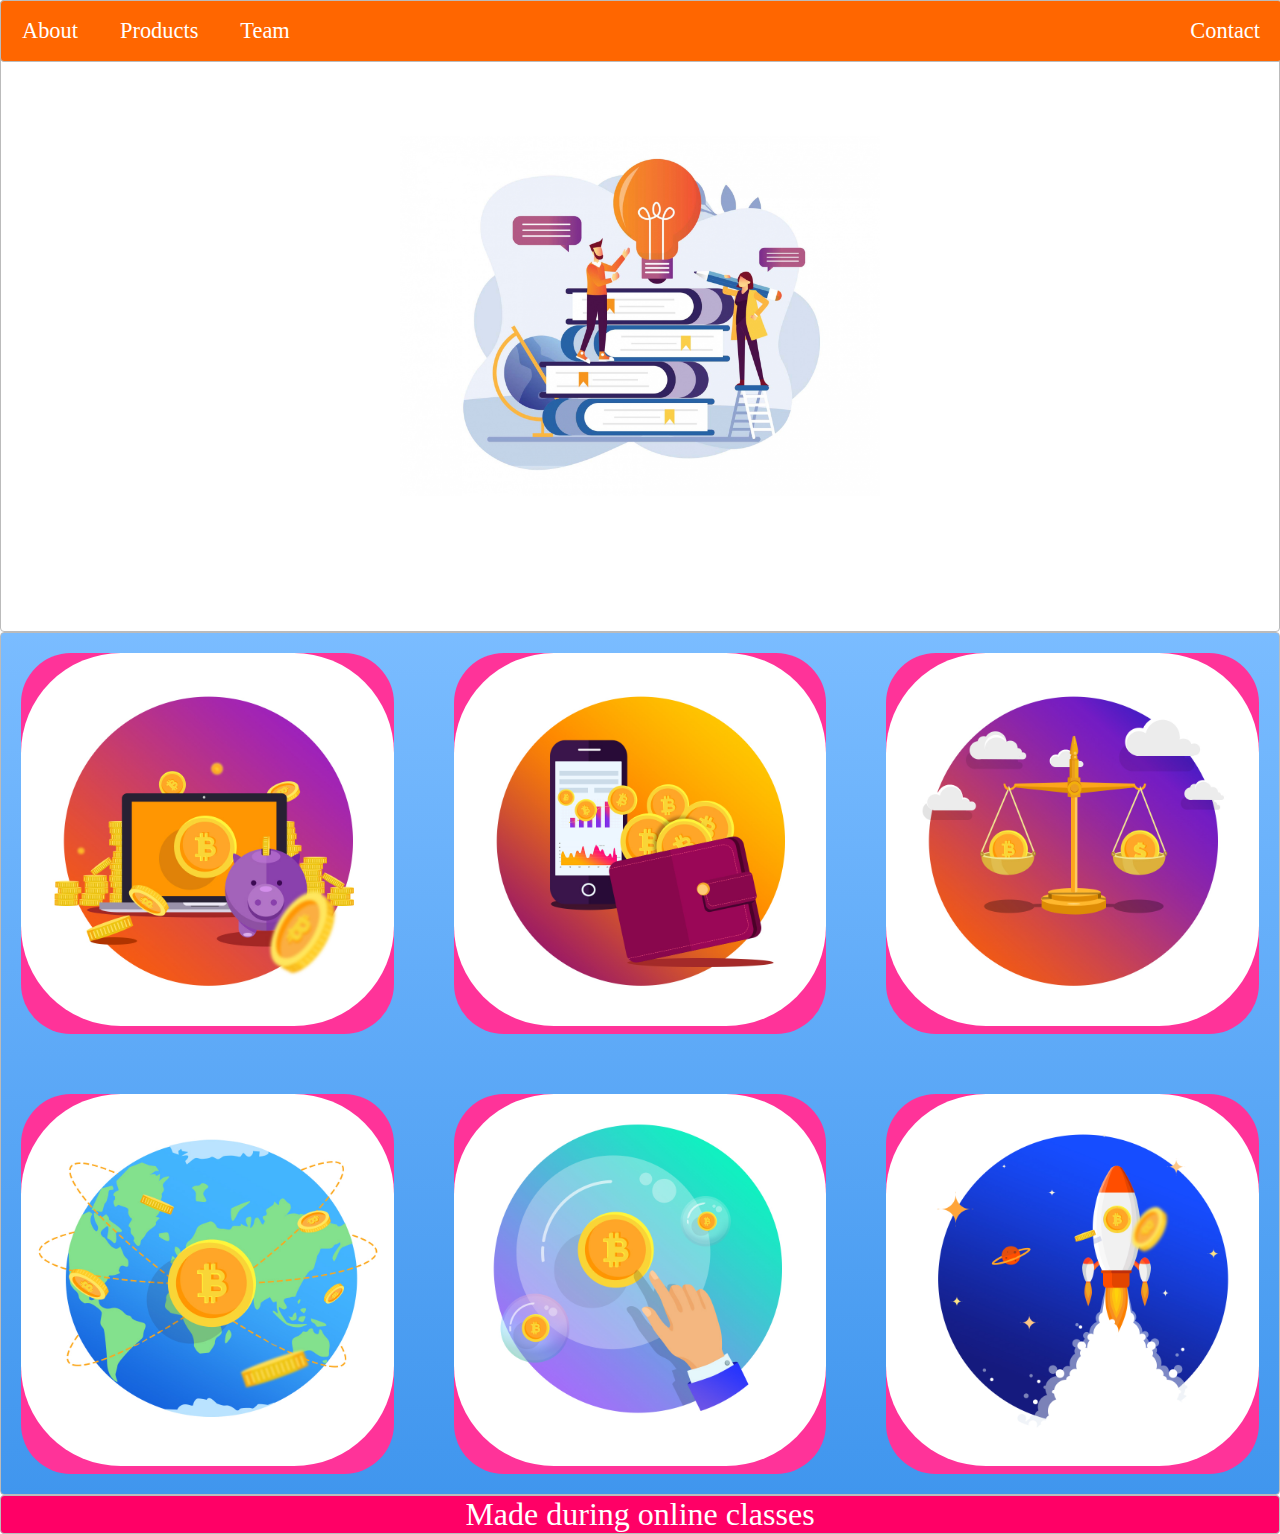
<file: index.html>
<!DOCTYPE html>
<html>

<head>
  <title>Layout Master</title>
  <link rel="stylesheet" type="text/css" href="./style.css">
</head>

<body>
  <nav class="zone orange sticky ">
    <ul class="main-nav">
      <li><a href="#">About</a></li>
      <li><a href="#">Products</a></li>
      <li><a href="#">Team</a></li>
      <li class="push"><a href="#">Contact</a></li>
    </ul>
  </nav>
  <div class="zone pic"><img src="University-Life-Illustration-1-1536x1152.jpg"></div>
  <div class="zone blue box">
    <div class="grid"><img src="bicoin1.jpg"></div>
    <div class="grid"><img src="bicoin2.jpg"></div>
    <div class="grid"><img src="bitcoin4.jpg"></div>
    <div class="grid"><img src="bitcoin3.jpg"></div>
    <div class="grid"><img src="bitcoin5.jpg"></div>
    <div class="grid"><img src="bitcoin6-1.jpg"></div>
  </div>
  <div class="zone dark-blue footer">Made during online classes</div>
</body>

</html>
</file>
<file: style.css>
*{
    margin: auto 0;
    padding: 0px;
}
.main-nav{
    display: flex;
    list-style: none;
    height: 60px;
     /* margin-top: 25px;  */
     margin: 0px;
     font-size: 0.7em;
}
.main-nav li a{
    text-decoration: none;
    padding: 21px;
    color: #FFF
}
.sticky{
    position: fixed;
    width: 100%;
    top: 0px;
}
.push{
    margin-left: auto;
}
@media (max-width:600px) {
    .main-nav{
        font-size: 0.5em;
        padding: 0px;
    }
 }
.pic{
    display: flex;
    align-items: center;
    justify-content: center;
    height:70vh;
}
.pic img{
    /* height:50vh; */
    width: 30rem; 
}
.box{
    display: grid;
    grid-gap: 20px;
    grid-template-columns: repeat(auto-fill,minmax(350px,1fr));
}
.grid > img{
    width: 100%;
    border-radius: 100px;
}
.grid{
    background-color:#ff3399;
    /* padding: 130px; */
    margin: 20px;
    border-radius: 50px;
}
.grid:hover{
    -webkit-transform: rotate(-6deg);
    -moz-transform: rotate(-6deg);
    -o-transform: rotate(-6deg);
}

.footer{
    text-align: center;
}
.zone {
    /* padding:30px 50px; */
    /* margin:40px 60px; */
    margin: 0px;
    cursor:pointer;
    /* display:inline-block; */
    color:#FFF;
    font-size:2em;
    border-radius:4px;
    border:1px solid #bbb;
    transition: all 0.3s linear;
}

.zone:hover {
    -webkit-box-shadow:rgba(0,0,0,0.8) 0px 5px 15px, inset rgba(0,0,0,0.15) 0px -10px 20px;
    -moz-box-shadow:rgba(0,0,0,0.8) 0px 5px 15px, inset rgba(0,0,0,0.15) 0px -10px 20px;
    -o-box-shadow:rgba(0,0,0,0.8) 0px 5px 15px, inset rgba(0,0,0,0.15) 0px -10px 20px;
    box-shadow:rgba(0,0,0,0.8) 0px 5px 15px, inset rgba(0,0,0,0.15) 0px -10px 20px;
}

/*https://paulund.co.uk/how-to-create-shiny-css-buttons*/
.orange{
    background-color: #ff6600;
}
.green{
    background: #56B870; /* Old browsers */
    background: -moz-linear-gradient(top, #56B870 0%, #a5c956 100%); /* FF3.6+ */
    background: -webkit-gradient(linear, left top, left bottom, color-stop(0%,#56B870), color-stop(100%,#a5c956)); /* Chrome,Safari4+ */
    background: -webkit-linear-gradient(top, #56B870 0%,#a5c956 100%); /* Chrome10+,Safari5.1+ */
    background: -o-linear-gradient(top, #56B870 0%,#a5c956 100%); /* Opera 11.10+ */
    background: -ms-linear-gradient(top, #56B870 0%,#a5c956 100%); /* IE10+ */
    background: linear-gradient(top, #56B870 0%,#a5c956 100%); /* W3C */
}

.red{
    background: #C655BE; /* Old browsers */
    background: -moz-linear-gradient(top, #C655BE 0%, #cf0404 100%); /* FF3.6+ */
    background: -webkit-gradient(linear, left top, left bottom, color-stop(0%,#C655BE), color-stop(100%,#cf0404)); /* Chrome,Safari4+ */
    background: -webkit-linear-gradient(top, #C655BE 0%,#cf0404 100%); /* Chrome10+,Safari5.1+ */
    background: -o-linear-gradient(top, #C655BE 0%,#cf0404 100%); /* Opera 11.10+ */
    background: -ms-linear-gradient(top, #C655BE 0%,#cf0404 100%); /* IE10+ */
    background: linear-gradient(top, #C655BE 0%,#cf0404 100%); /* W3C */
}


.yellow{
    background: #F3AAAA; /* Old browsers */
    background: -moz-linear-gradient(top, #F3AAAA 0%, #febf04 100%); /* FF3.6+ */
    background: -webkit-gradient(linear, left top, left bottom, color-stop(0%,#F3AAAA), color-stop(100%,#febf04)); /* Chrome,Safari4+ */
    background: -webkit-linear-gradient(top, #F3AAAA 0%,#febf04 100%); /* Chrome10+,Safari5.1+ */
    background: -o-linear-gradient(top, #F3AAAA 0%,#febf04 100%); /* Opera 11.10+ */
    background: -ms-linear-gradient(top, #F3AAAA 0%,#febf04 100%); /* IE10+ */
    background: linear-gradient(top, #F3AAAA 0%,#febf04 100%); /* W3C */
}

.dark-blue{
    background-color: #ff0066;
}
.blue{
    background: #7abcff; /* Old browsers */
    background: -moz-linear-gradient(top, #7abcff 0%, #60abf8 44%, #4096ee 100%); /* FF3.6+ */
    background: -webkit-gradient(linear, left top, left bottom, color-stop(0%,#7abcff), color-stop(44%,#60abf8), color-stop(100%,#4096ee)); /* Chrome,Safari4+ */
    background: -webkit-linear-gradient(top, #7abcff 0%,#60abf8 44%,#4096ee 100%); /* Chrome10+,Safari5.1+ */
    background: -o-linear-gradient(top, #7abcff 0%,#60abf8 44%,#4096ee 100%); /* Opera 11.10+ */
    background: -ms-linear-gradient(top, #7abcff 0%,#60abf8 44%,#4096ee 100%); /* IE10+ */
    background: linear-gradient(top, #7abcff 0%,#60abf8 44%,#4096ee 100%); /* W3C */
}
</file>
